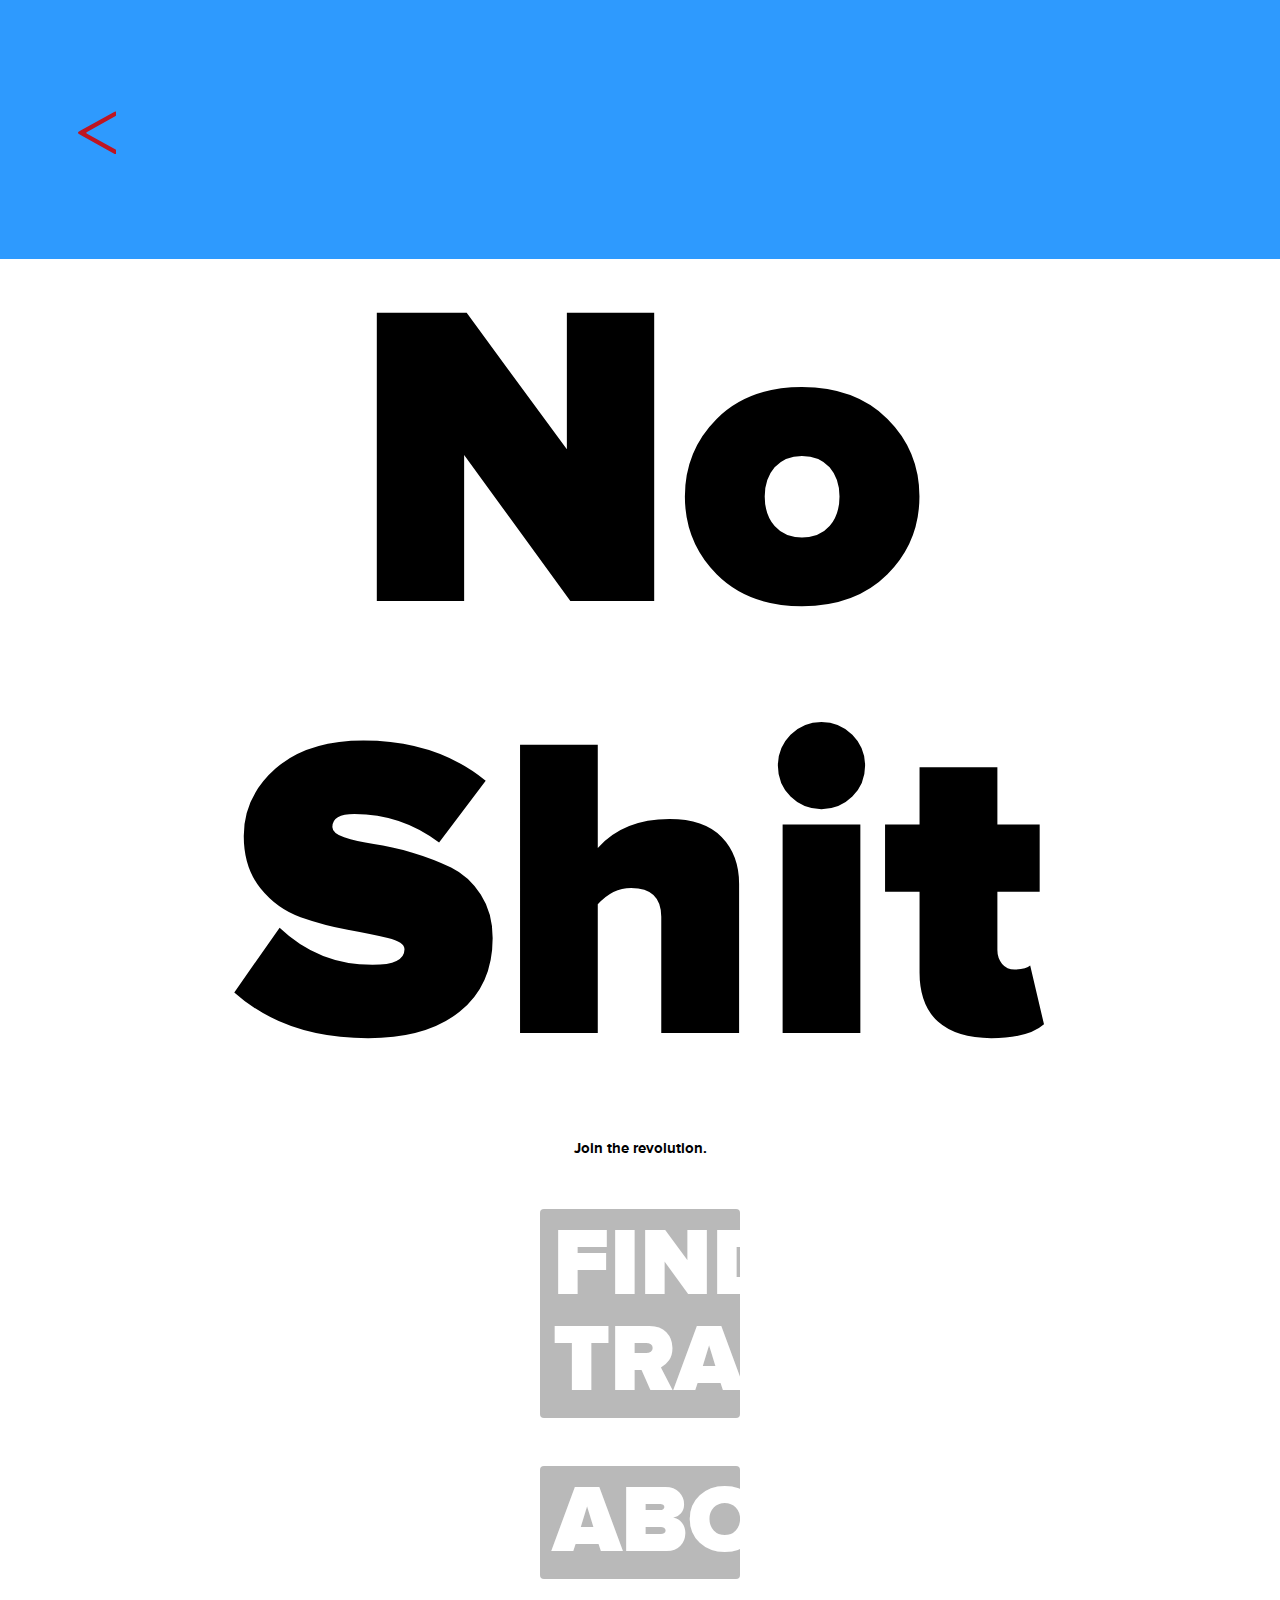
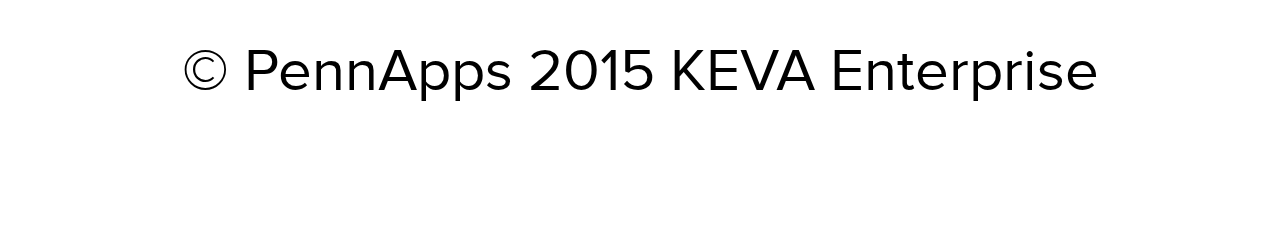
<file: public/index.html>
<!DOCTYPE html>
<html>

<head>

	<meta charset="utf-8" />
	<meta name="viewport" content="width=device-width, user-scalable=no
		initial-scale=1.0, minimum-scale=1.0, maximum-scale=1.0" />

	<title>No Shit!</title>

	<style>
		@import 'ui/css/evothings-app.css';
	</style>

	<script>
	// Redirect console.log to Evothings Workbench.
	if (window.hyper && window.hyper.log) { console.log = hyper.log }
	</script>

	<!--<script src="cordova.js"></script>-->
	<script src="libs/jquery/jquery.js"></script>
	<script src="libs/evothings/evothings.js"></script>
	<script src="app.js"></script>

</head>

<body>

	<header>
		<button class="back" onclick="history.back()">
			<img src="ui/images/arrow-left.svg" />
		</button>

		<!-- <img class="logotype" src="ui/images/cloud.jpg" alt="Evothings" /> -->

		<!--<button class="menu" onclick=""><img src="ui/images/menu.svg" /></button>-->
	</header>

	<h1> <center> No Shit </center> </h1>
	<h4 style = "font-size : 15px"> <center> Join the revolution. </center> </h4>
<!-- head --> 

	<center> <button onclick="window.location.href='screen2.html'">Find Trash </button> </center>

	<center> <button onclick="window.location.href='about.html'"> About </button> </center>

<!-- ---------- --> 

<!-- Glash --> 

	<!-- <ul id="found-beacons" class="dynamic"></ul> -->

	<center> <p> &copy; PennApps 2015 KEVA Enterprise</p> </center>


</body>

</html>
</file>
